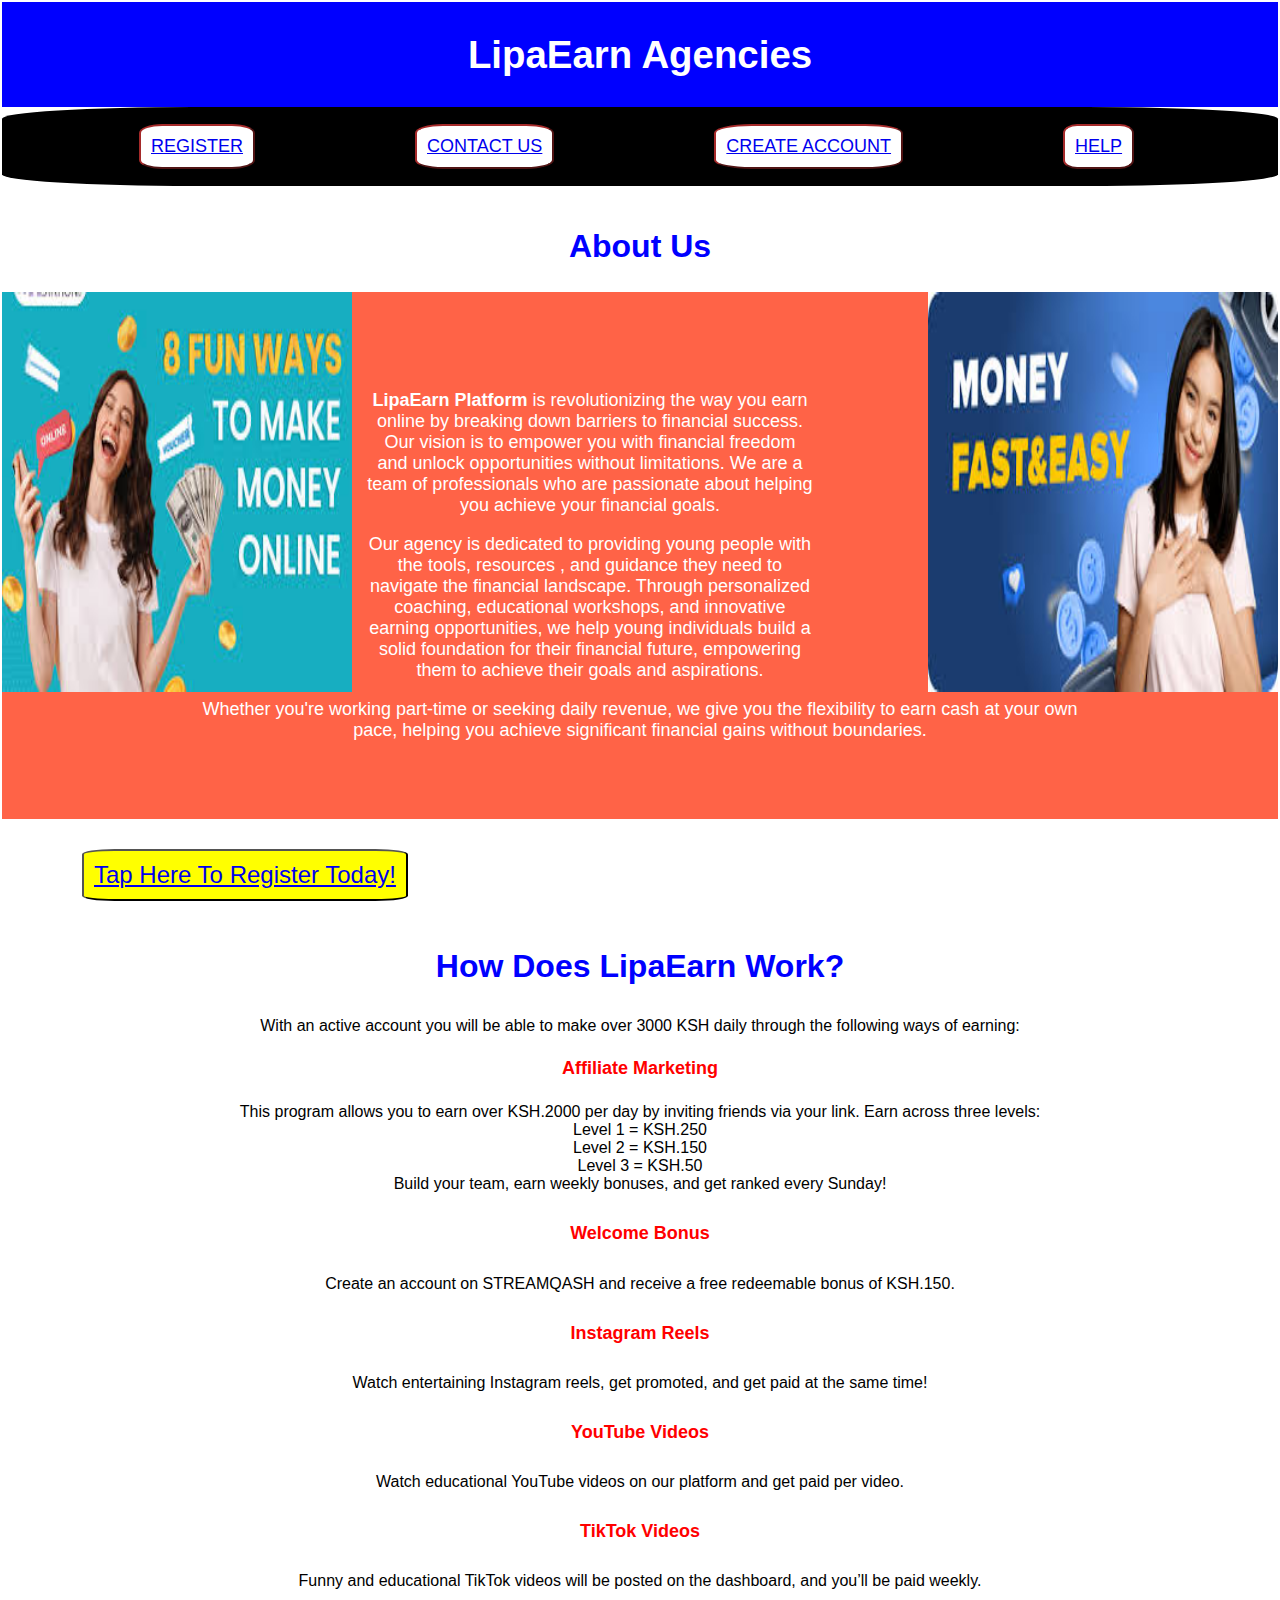
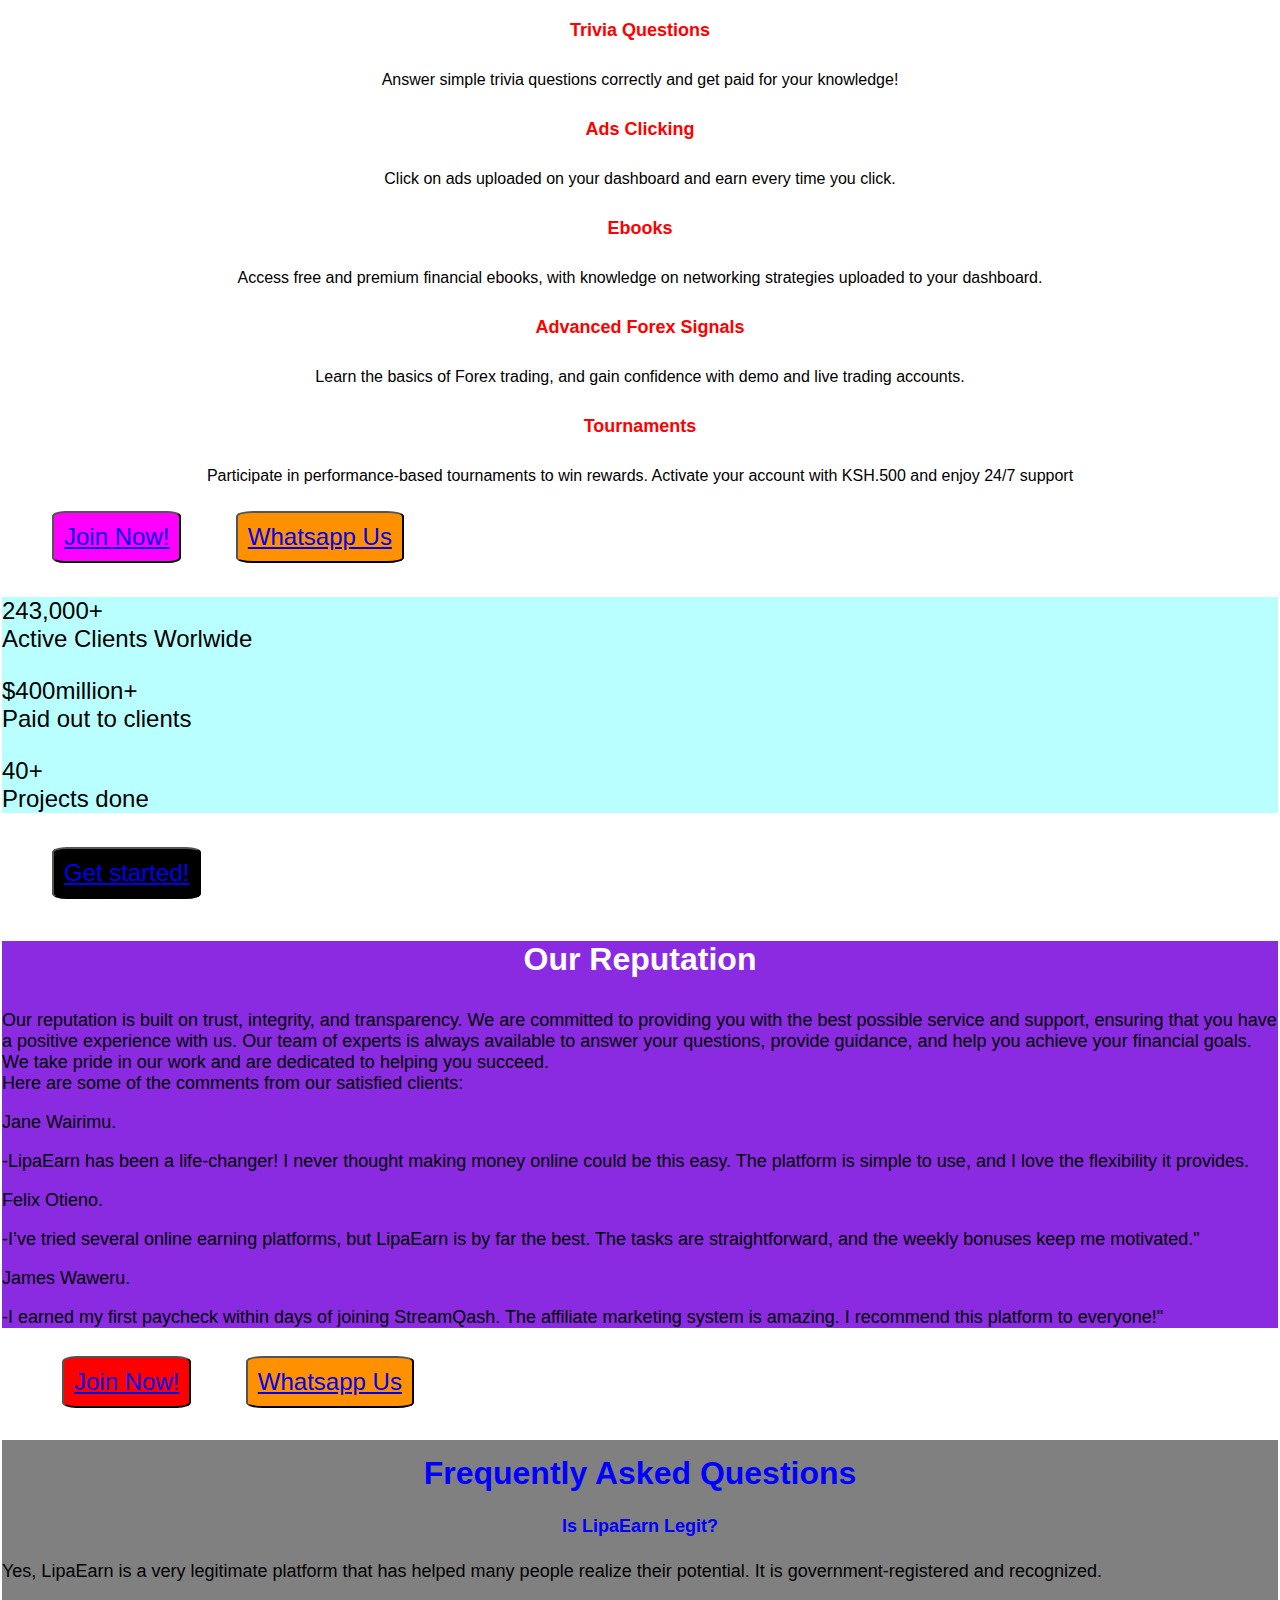
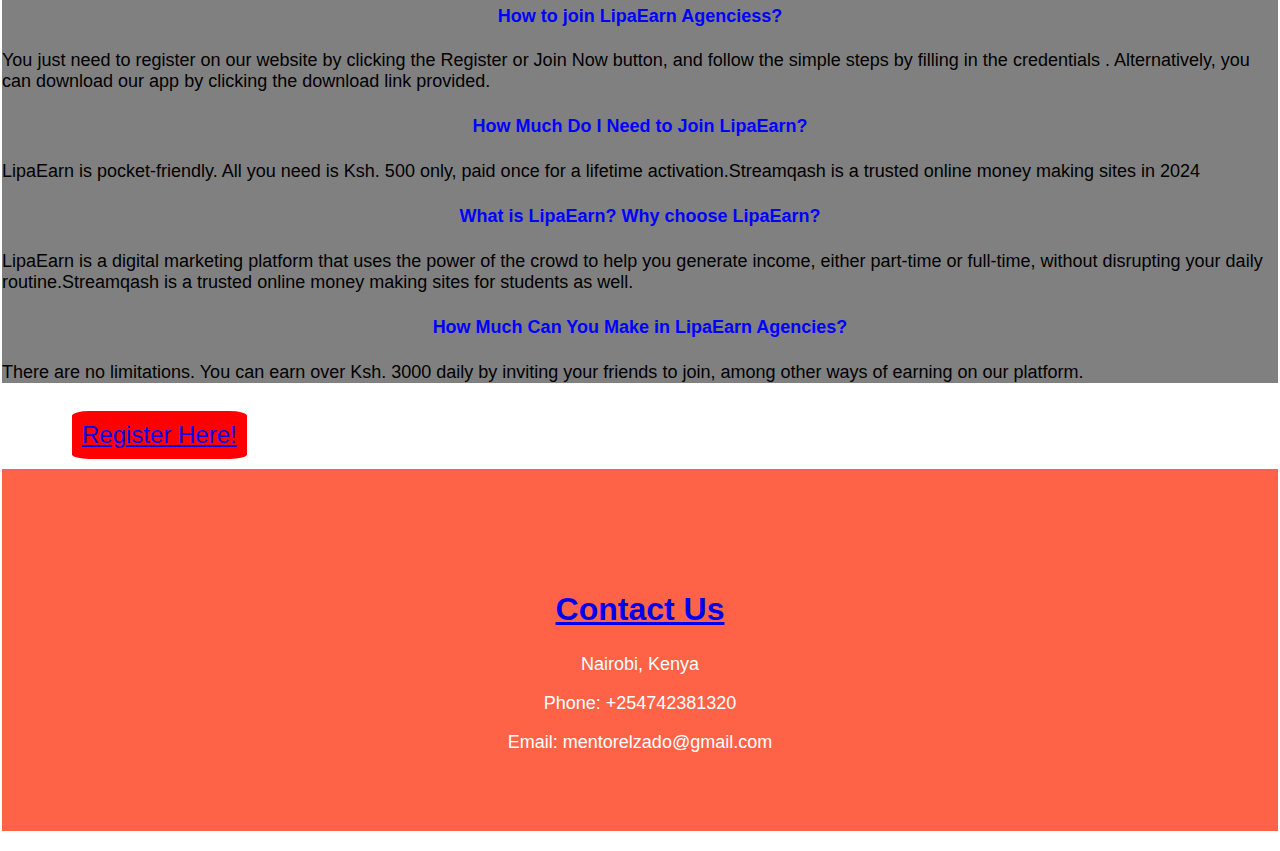
<file: index.html>
<!DOCTYPE html>
<html lang ="en-us">
    <head>
        <title>LipaEarn Agencies</title>
        <meta charset ="UTF-8">
        <meta name="description" content="How to Make Money Online">
        <meta name="keywords" content="LipaEarn, heroqash, Agencies, statehela, Make Money Online, Online Jobs">
        <meta name="viewport" content="width=device-width, initial-scale=1.0">
        <link rel="stylesheet" href="styles.css">
        </head>
        <body>
            <header>
                <h1>LipaEarn Agencies</h1>
                </header>
                <nav>
                    <ul>
                        <li><button class="button button4" >
                            <a href="https://lipaearn.com/register.php?ref=ElzadoKE">REGISTER</a></button></li>
                        <li><button class="button button4">
                            <a href="https://api.whatsapp.com/send?phone=254742381320&text=I+would+like+to+join+LipaEarn.+Guide+me">
                                CONTACT US</a></button></li>
                        <li><button class="button button4"><a href="https://lipaearn.com/register.php?ref=ElzadoKE">
                            CREATE ACCOUNT</a></button></li>
                            <li><button class="button button4"><a href="https://api.whatsapp.com/send?phone=254742381320&text=I+would+like+to+join+LipaEarn.+Guide+me">HELP</a></button></li>
                    </ul>
                    </nav>
                    
       
             <h2 class="headings">About Us</h2> 
             <img src="imgs/impesa.jpg.jpeg" alt="image" class="image" height="400" width="350">
             <img src="imgs/lp6.jpeg" alt="image" class="image2" height="400" width="350"> 
             <div class="intro">
               
             <p>   <strong>LipaEarn Platform</strong> is revolutionizing the way you earn online by breaking 
                down barriers to financial success. Our vision is to empower
                 you with financial freedom and unlock opportunities without limitations. 
                 We are a team of professionals who are passionate about helping you achieve your financial goals.</p>
                <p>Our agency is dedicated to providing young people with the tools, resources
                    , and guidance they need to navigate the financial landscape. Through personalized coaching,
                     educational workshops, and innovative earning opportunities, we help young individuals build
                      a solid foundation for their financial future, empowering them to achieve their goals and aspirations.</p>

                <p>Whether you're working part-time or seeking daily revenue, we give you the flexibility to
                     earn cash at your own pace, helping you achieve significant financial gains without boundaries.</p></div>
                     <button class="abutton button4">

                        <a href="https://lipaearn.com/register.php?ref=ElzadoKE">Tap Here To Register Today!</a></button>

           <h3 class="headings">How Does LipaEarn Work?</h3>
           <p class="p">With an active account you will be able to make over 3000 KSH daily through the following ways of earning:
              </p>
          <h4 class="aheading">Affiliate Marketing</h4>
<p class="p">This program allows you to earn over KSH.2000 per day by inviting friends via your link. Earn across three levels:<br>

Level 1 = KSH.250<br>
Level 2 = KSH.150<br>
Level 3 = KSH.50<br>
Build your team, earn weekly bonuses, and get ranked every Sunday!</p>
    <h5 class="aheading">Welcome Bonus</h5>
<p class="p">Create an account on STREAMQASH and receive a free redeemable bonus of KSH.150.</p>
<h5 class="aheading">Instagram Reels</h5>
<p class="p">Watch entertaining Instagram reels, get promoted, and get paid at the same time!
</p>
<h5 class="aheading">YouTube Videos</h5>
<p class="p">Watch educational YouTube videos on our platform and get paid per video.</p>
<h5 class="aheading">TikTok Videos</h5>
<p class="p">Funny and educational TikTok videos will be posted on the dashboard, and you’ll be paid weekly.</p>
    <h5 class="aheading">Trivia Questions</h5>
<p class="p">Answer simple trivia questions correctly and get paid for your knowledge!</p>
<h5 class="aheading">Ads Clicking</h5>
<p class="p">Click on ads uploaded on your dashboard and earn every time you click.</p>
<h5 class="aheading">Ebooks</h5>
<p class="p">Access free and premium financial ebooks, with knowledge on networking strategies uploaded to your dashboard.
</p>
<h5 class="aheading">Advanced Forex Signals</h5>
<p class="p">Learn the basics of Forex trading, and gain confidence with demo and live trading accounts.</p>
<h5 class="aheading">Tournaments</h5>
<p class="p">Participate in performance-based tournaments to win rewards. Activate your account with KSH.500 and enjoy 24/7 support</p>
 

<button style="hover:greenyellow;padding:10px;background-color: rgb(255, 0, 255);color: rgba(255, 255,255);border-radius:10%;font-size: x-large;font-family: Verdana, Geneva, Tahoma, sans-serif ;margin-left: 50px;margin-top: 10px;margin-bottom: 10px;" >
    <a href="https://lipaearn.com/register.php?ref=ElzadoKE">Join Now!</a></button>   
    <button class="button4" style="padding:10px;background-color: rgb(255, 145, 0);color: blue;border-radius:10%;font-size: x-large;font-family: Verdana, Geneva, Tahoma, sans-serif ;margin-left: 50px;margin-top: 10px;margin-bottom: 10px;" >
        <a href="https://api.whatsapp.com/send?phone=254742381320&text=I+would+like+to+join+LipaEarn.+Guide+me">
            Whatsapp Us</a></button>

<div class="numbers">
   <p> <span class="w3-xlarge">243,000+</span><br>
    Active Clients Worlwide</p>
  
   <p> <span class="w3-xlarge">$400million+</span><br>
    Paid out to clients</p>
  
    <p><span class="w3-xlarge">40+</span><br>
Projects done</p>
  </div>

  <button class="button4" style="padding:10px;background-color: black;border-radius:10%;color: white;font-size: x-large;font-family: Verdana, Geneva, Tahoma, sans-serif ;margin-left: 50px;margin-top: 10px;margin-bottom: 10px;" >
  <a href="https://lipaearn.com/register.php?ref=ElzadoKE">Get started!</a></button>


<div class="rep">
  <h3 style="color:white;font-size: xx-large;font-family: Verdana, Geneva, Tahoma, sans-serif;text-align: center;" >Our Reputation</h3>  
    <p>Our reputation is built on trust, integrity, and transparency. We are committed to providing you with the best possible service
         and support, ensuring that you have a positive experience with us. Our team of experts is always available to answer your 
         questions, provide guidance, and help you achieve your financial goals. We take pride in our work and are dedicated to helping 
         you succeed.<br>Here are some of the comments from our satisfied clients:</p>
  
  <p>Jane Wairimu.</p>
  <p>-LipaEarn has been a life-changer! I never thought making money online could be this easy. The platform is simple to 
    use, and I love the flexibility it provides.</p>
  
  <p>Felix Otieno.</p>
  <p>-I’ve tried several online earning platforms, but LipaEarn is by far the best. The tasks are straightforward, and the weekly bonuses 
    keep me motivated."</p>

  <p>James Waweru.</p>
  <p>-I earned my first paycheck within days of joining StreamQash. The affiliate marketing system is amazing. I recommend this platform
     to everyone!"</p>
</div>

<button class="button4" style="padding:10px;background-color:red;border-radius:11%;color:white;font-size: x-large;font-family: Verdana, Geneva, Tahoma, sans-serif ;margin-left: 60px;margin-top: 10px;margin-bottom: 10px;" >
    <a href="https://lipaearn.com/register.php?ref=ElzadoKE">Join Now!</a></button>
    <button  class="button4" style="padding:10px;background-color: rgb(255, 145, 0);color: blue;border-radius:10%;font-size: x-large;font-family: Verdana, Geneva, Tahoma, sans-serif ;margin-left: 50px;margin-top: 10px;margin-bottom: 10px;" >
        <a href="https://api.whatsapp.com/send?phone=254742381320&text=I+would+like+to+join+LipaEarn.+Guide+me">
            Whatsapp Us</a></button>
<div class="faq">
<h1 class="headings">Frequently Asked Questions</h1>
<h4 class="bheading">Is LipaEarn Legit?</h4>
<p>Yes, LipaEarn is a very legitimate platform that has helped many people realize their potential. It is government-registered
     and recognized.</p>

<h4 class="bheading">How to join LipaEarn Agenciess?</h4>
<p>You just need to register on our website by clicking the Register or Join Now button, and follow the simple steps by filling in 
    the credentials
. Alternatively, you can download our app by clicking the download link provided.</p>

<h4 class="bheading">How Much Do I Need to Join LipaEarn?</h4>
<p> LipaEarn is pocket-friendly. All you need is Ksh. 500 only, paid once for a lifetime activation.Streamqash is a trusted online 
    money making 
sites in 2024</p>

<h4 class="bheading">What is LipaEarn? Why choose LipaEarn?</h4>
<p>LipaEarn is a digital marketing platform that uses the power of the crowd to help you generate income, either part-time or full-time,
 without disrupting your daily routine.Streamqash is a trusted online money making sites for students as well.</p>

<h4 class="bheading">How Much Can You Make in LipaEarn Agencies?</h4>
<p>There are no limitations. You can earn over Ksh. 3000 daily by inviting your friends to join, among other ways of earning 
    on our platform.</p>
</div>

<button class="button4" style="padding:10px;background-color: red;border-radius:10%;color: white;font-size:x-large;font-family: Verdana, Geneva, Tahoma, sans-serif ; border: 10px;margin-left: 70px;margin-top: 10px;margin-bottom: 10px;" >
    <a href="https://lipaearn.com/register.php?ref=ElzadoKE">Register Here!</a></button>



    <div class="intro">
            <h2 class="headings"> <a href="https://api.whatsapp.com/send?phone=254742381320&text=I+would+like+to+join+LipaEarn.+Guide+me">Contact Us</a></h2> 
      <div class="p">
        <p><i class="fa fa-map-marker fa-fw w3-text-white w3-xxlarge w3-margin-right"></i> Nairobi, Kenya</p>
      <p><i class="fa fa-phone fa-fw w3-text-white w3-xxlarge w3-margin-right"></i> Phone: +254742381320</p>
      <p><i class="fa fa-envelope fa-fw w3-text-white w3-xxlarge w3-margin-right"> </i> Email: mentorelzado@gmail.com</p>
    </div>
    </div><br>
    </body>
    </html>
</file>
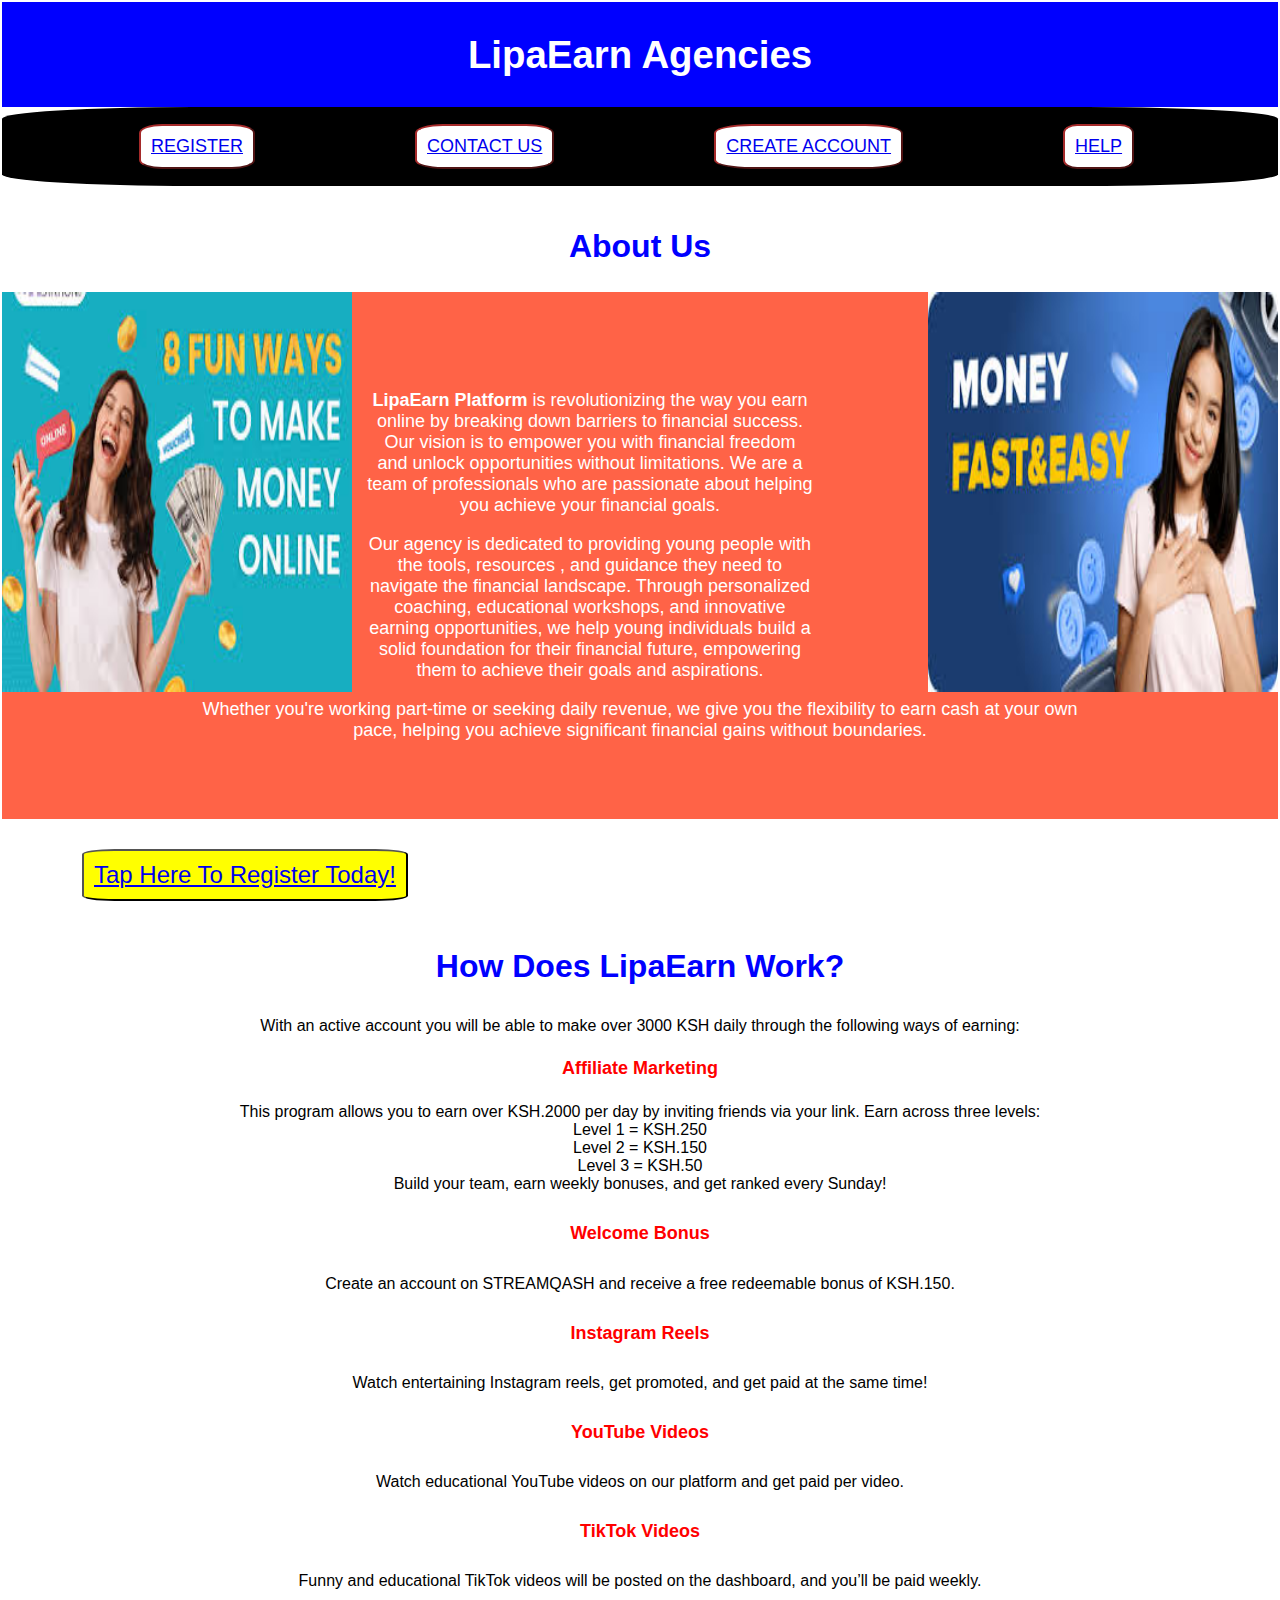
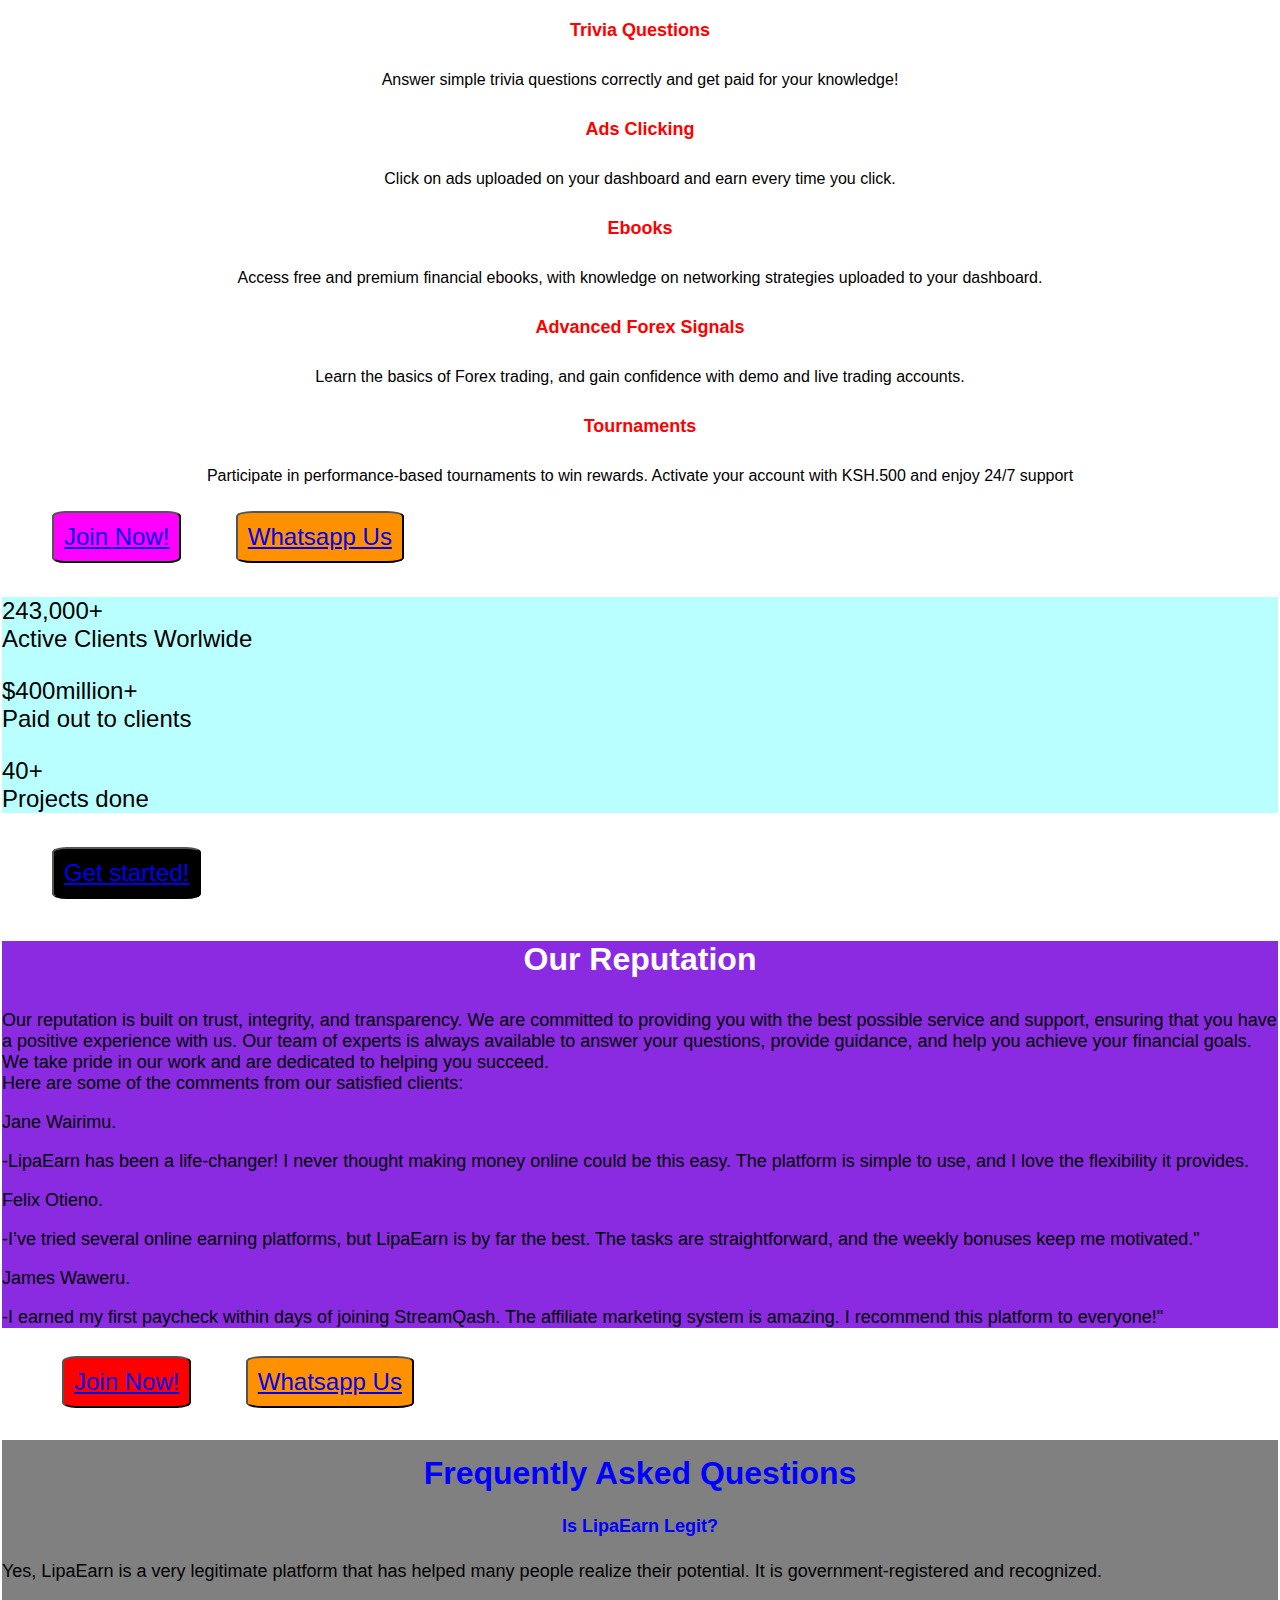
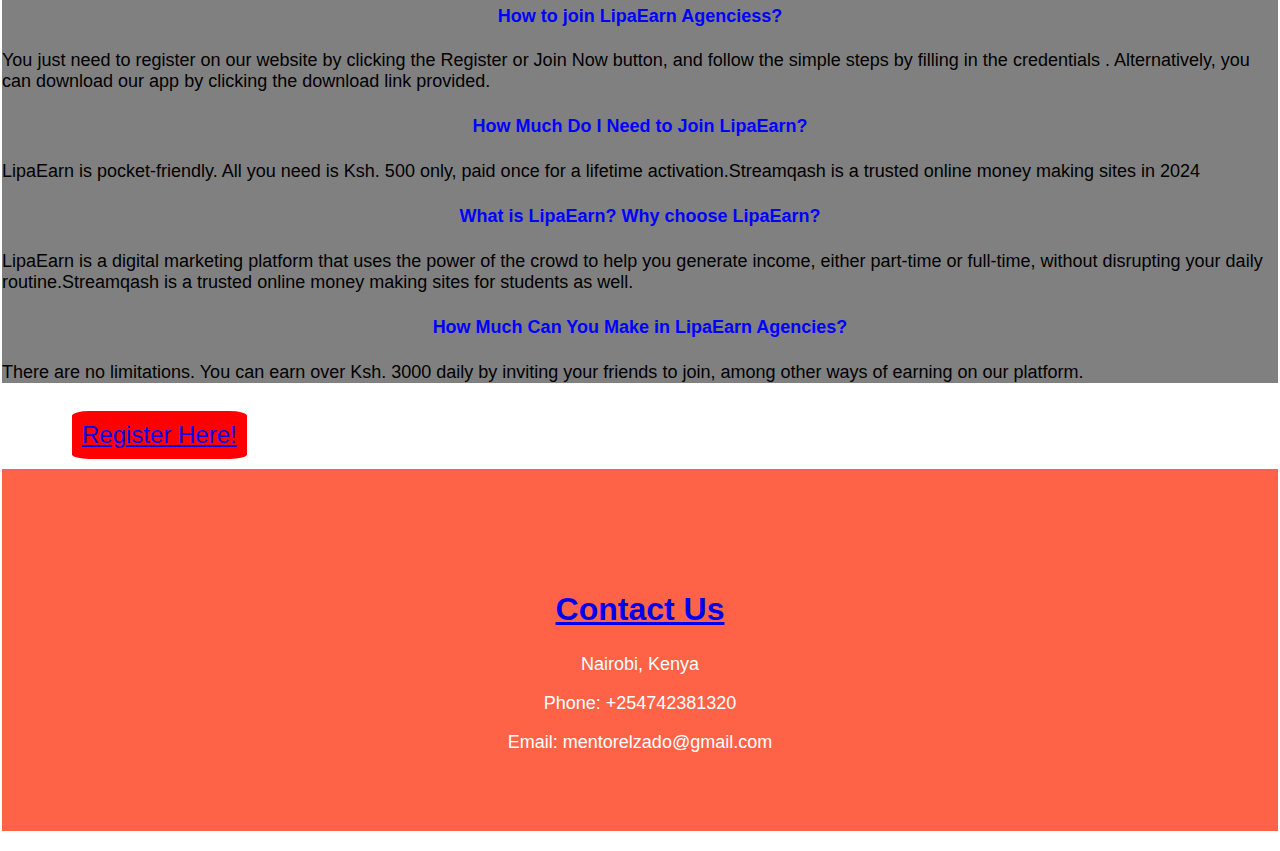
<file: lp.html>
<!DOCTYPE html>
<html lang ="en-us">
    <head>
        <title>LipaEarn Agencies</title>
        <meta charset ="UTF-8">
        <meta name="description" content="How to Make Money Online">
        <meta name="keywords" content="LipaEarn, heroqash, Agencies, statehela, Make Money Online, Online Jobs">
        <meta name="viewport" content="width=device-width, initial-scale=1.0">
        <link rel="stylesheet" href="styles.css">
        </head>
        <body>
            <header>
                <h1>LipaEarn Agencies</h1>
                </header>
                <nav>
                    <ul>
                        <li><button class="button button4" >
                            <a href="https://lipaearn.com/register.php?ref=ElzadoKE">REGISTER</a></button></li>
                        <li><button class="button button4">
                            <a href="https://api.whatsapp.com/send?phone=254742381320&text=I+would+like+to+join+LipaEarn.+Guide+me">
                                CONTACT US</a></button></li>
                        <li><button class="button button4"><a href="https://lipaearn.com/register.php?ref=ElzadoKE">
                            CREATE ACCOUNT</a></button></li>
                            <li><button class="button button4"><a href="https://api.whatsapp.com/send?phone=254742381320&text=I+would+like+to+join+LipaEarn.+Guide+me">HELP</a></button></li>
                    </ul>
                    </nav>
                    
       
             <h2 class="headings">About Us</h2> 
             <img src="imgs/impesa.jpg.jpeg" alt="image" class="image" height="400" width="350">
             <img src="imgs/lp6.jpeg" alt="image" class="image2" height="400" width="350"> 
             <div class="intro">
               
             <p>   <strong>LipaEarn Platform</strong> is revolutionizing the way you earn online by breaking 
                down barriers to financial success. Our vision is to empower
                 you with financial freedom and unlock opportunities without limitations. 
                 We are a team of professionals who are passionate about helping you achieve your financial goals.</p>
                <p>Our agency is dedicated to providing young people with the tools, resources
                    , and guidance they need to navigate the financial landscape. Through personalized coaching,
                     educational workshops, and innovative earning opportunities, we help young individuals build
                      a solid foundation for their financial future, empowering them to achieve their goals and aspirations.</p>

                <p>Whether you're working part-time or seeking daily revenue, we give you the flexibility to
                     earn cash at your own pace, helping you achieve significant financial gains without boundaries.</p></div>
                     <button class="abutton button4">

                        <a href="https://lipaearn.com/register.php?ref=ElzadoKE">Tap Here To Register Today!</a></button>

           <h3 class="headings">How Does LipaEarn Work?</h3>
           <p class="p">With an active account you will be able to make over 3000 KSH daily through the following ways of earning:
              </p>
          <h4 class="aheading">Affiliate Marketing</h4>
<p class="p">This program allows you to earn over KSH.2000 per day by inviting friends via your link. Earn across three levels:<br>

Level 1 = KSH.250<br>
Level 2 = KSH.150<br>
Level 3 = KSH.50<br>
Build your team, earn weekly bonuses, and get ranked every Sunday!</p>
    <h5 class="aheading">Welcome Bonus</h5>
<p class="p">Create an account on STREAMQASH and receive a free redeemable bonus of KSH.150.</p>
<h5 class="aheading">Instagram Reels</h5>
<p class="p">Watch entertaining Instagram reels, get promoted, and get paid at the same time!
</p>
<h5 class="aheading">YouTube Videos</h5>
<p class="p">Watch educational YouTube videos on our platform and get paid per video.</p>
<h5 class="aheading">TikTok Videos</h5>
<p class="p">Funny and educational TikTok videos will be posted on the dashboard, and you’ll be paid weekly.</p>
    <h5 class="aheading">Trivia Questions</h5>
<p class="p">Answer simple trivia questions correctly and get paid for your knowledge!</p>
<h5 class="aheading">Ads Clicking</h5>
<p class="p">Click on ads uploaded on your dashboard and earn every time you click.</p>
<h5 class="aheading">Ebooks</h5>
<p class="p">Access free and premium financial ebooks, with knowledge on networking strategies uploaded to your dashboard.
</p>
<h5 class="aheading">Advanced Forex Signals</h5>
<p class="p">Learn the basics of Forex trading, and gain confidence with demo and live trading accounts.</p>
<h5 class="aheading">Tournaments</h5>
<p class="p">Participate in performance-based tournaments to win rewards. Activate your account with KSH.500 and enjoy 24/7 support</p>
 

<button style="hover:greenyellow;padding:10px;background-color: rgb(255, 0, 255);color: rgba(255, 255,255);border-radius:10%;font-size: x-large;font-family: Verdana, Geneva, Tahoma, sans-serif ;margin-left: 50px;margin-top: 10px;margin-bottom: 10px;" >
    <a href="https://lipaearn.com/register.php?ref=ElzadoKE">Join Now!</a></button>   
    <button class="button4" style="padding:10px;background-color: rgb(255, 145, 0);color: blue;border-radius:10%;font-size: x-large;font-family: Verdana, Geneva, Tahoma, sans-serif ;margin-left: 50px;margin-top: 10px;margin-bottom: 10px;" >
        <a href="https://api.whatsapp.com/send?phone=254742381320&text=I+would+like+to+join+LipaEarn.+Guide+me">
            Whatsapp Us</a></button>

<div class="numbers">
   <p> <span class="w3-xlarge">243,000+</span><br>
    Active Clients Worlwide</p>
  
   <p> <span class="w3-xlarge">$400million+</span><br>
    Paid out to clients</p>
  
    <p><span class="w3-xlarge">40+</span><br>
Projects done</p>
  </div>

  <button class="button4" style="padding:10px;background-color: black;border-radius:10%;color: white;font-size: x-large;font-family: Verdana, Geneva, Tahoma, sans-serif ;margin-left: 50px;margin-top: 10px;margin-bottom: 10px;" >
  <a href="https://lipaearn.com/register.php?ref=ElzadoKE">Get started!</a></button>


<div class="rep">
  <h3 style="color:white;font-size: xx-large;font-family: Verdana, Geneva, Tahoma, sans-serif;text-align: center;" >Our Reputation</h3>  
    <p>Our reputation is built on trust, integrity, and transparency. We are committed to providing you with the best possible service
         and support, ensuring that you have a positive experience with us. Our team of experts is always available to answer your 
         questions, provide guidance, and help you achieve your financial goals. We take pride in our work and are dedicated to helping 
         you succeed.<br>Here are some of the comments from our satisfied clients:</p>
  
  <p>Jane Wairimu.</p>
  <p>-LipaEarn has been a life-changer! I never thought making money online could be this easy. The platform is simple to 
    use, and I love the flexibility it provides.</p>
  
  <p>Felix Otieno.</p>
  <p>-I’ve tried several online earning platforms, but LipaEarn is by far the best. The tasks are straightforward, and the weekly bonuses 
    keep me motivated."</p>

  <p>James Waweru.</p>
  <p>-I earned my first paycheck within days of joining StreamQash. The affiliate marketing system is amazing. I recommend this platform
     to everyone!"</p>
</div>

<button class="button4" style="padding:10px;background-color:red;border-radius:11%;color:white;font-size: x-large;font-family: Verdana, Geneva, Tahoma, sans-serif ;margin-left: 60px;margin-top: 10px;margin-bottom: 10px;" >
    <a href="https://lipaearn.com/register.php?ref=ElzadoKE">Join Now!</a></button>
    <button  class="button4" style="padding:10px;background-color: rgb(255, 145, 0);color: blue;border-radius:10%;font-size: x-large;font-family: Verdana, Geneva, Tahoma, sans-serif ;margin-left: 50px;margin-top: 10px;margin-bottom: 10px;" >
        <a href="https://api.whatsapp.com/send?phone=254742381320&text=I+would+like+to+join+LipaEarn.+Guide+me">
            Whatsapp Us</a></button>
<div class="faq">
<h1 class="headings">Frequently Asked Questions</h1>
<h4 class="bheading">Is LipaEarn Legit?</h4>
<p>Yes, LipaEarn is a very legitimate platform that has helped many people realize their potential. It is government-registered
     and recognized.</p>

<h4 class="bheading">How to join LipaEarn Agenciess?</h4>
<p>You just need to register on our website by clicking the Register or Join Now button, and follow the simple steps by filling in 
    the credentials
. Alternatively, you can download our app by clicking the download link provided.</p>

<h4 class="bheading">How Much Do I Need to Join LipaEarn?</h4>
<p> LipaEarn is pocket-friendly. All you need is Ksh. 500 only, paid once for a lifetime activation.Streamqash is a trusted online 
    money making 
sites in 2024</p>

<h4 class="bheading">What is LipaEarn? Why choose LipaEarn?</h4>
<p>LipaEarn is a digital marketing platform that uses the power of the crowd to help you generate income, either part-time or full-time,
 without disrupting your daily routine.Streamqash is a trusted online money making sites for students as well.</p>

<h4 class="bheading">How Much Can You Make in LipaEarn Agencies?</h4>
<p>There are no limitations. You can earn over Ksh. 3000 daily by inviting your friends to join, among other ways of earning 
    on our platform.</p>
</div>

<button class="button4" style="padding:10px;background-color: red;border-radius:10%;color: white;font-size:x-large;font-family: Verdana, Geneva, Tahoma, sans-serif ; border: 10px;margin-left: 70px;margin-top: 10px;margin-bottom: 10px;" >
    <a href="https://lipaearn.com/register.php?ref=ElzadoKE">Register Here!</a></button>



    <div class="intro">
            <h2 class="headings"> <a href="https://api.whatsapp.com/send?phone=254742381320&text=I+would+like+to+join+LipaEarn.+Guide+me">Contact Us</a></h2> 
      <div class="p">
        <p><i class="fa fa-map-marker fa-fw w3-text-white w3-xxlarge w3-margin-right"></i> Nairobi, Kenya</p>
      <p><i class="fa fa-phone fa-fw w3-text-white w3-xxlarge w3-margin-right"></i> Phone: +254742381320</p>
      <p><i class="fa fa-envelope fa-fw w3-text-white w3-xxlarge w3-margin-right"> </i> Email: mentorelzado@gmail.com</p>
    </div>
    </div><br>
    </body>
    </html>
</file>
<file: styles.css>
body{
    background-color: white;
    font-family:sans-serif;
    margin: 0;
    padding: 2px;
}
header{
    background-color:blue;
    color: white;
    text-align: center;
    font-family: Verdana, Geneva, Tahoma, sans-serif;
    font-size: larger;
    padding: 5px;
}
nav{
    background-color: black;
    color: white;
    font-family: 'Courier New', Courier, monospace;
    text-align: center;
    padding: 15px;
    
    border-radius: 15%;
    
    
}
nav ul{
    display: flex;
    list-style-type: none;
    margin: 2px;
    }
.button{
    background-color: white;
    color: blue;
    padding: 10px;
    border-radius: 20%;
    border-color: brown;
    margin-right: 80px;
    margin-left: 80px;
    font-size: large;
    border-radius: 20%;
}
.headings{
    text-align: center;
    font-family:Verdana, Geneva, Tahoma, sans-serif;
    font-size:xx-large;
    color:blue;
    padding-top: 15px;
}
.aheading{
    text-align: center;
    font-family:Verdana, Geneva, Tahoma, sans-serif;
    font-size:large;
    color: red;
}
.bheading{
    text-align: center;
    font-family:Verdana, Geneva, Tahoma, sans-serif;
    font-size:large;
    color: blue;}
.abutton{
    background-color: rgb(255, 255, 0);
    color: rgba(255, 255, 255, 0.726);
    padding: 10px;
    border-radius: 10%;
    border-color: black;
    margin-left: 80px;
    margin-top: 30px;
    font-size: x-large;
    font-family:Verdana, Geneva, Tahoma, sans-serif
}
.intro{
    padding-top: 80px;
    padding-bottom: 60px;
    padding-left: 15%;
    padding-right:15%;
    text-align: center;
    font-size:large;
    color: white;
    font-family:Verdana, Geneva, Tahoma, sans-serif;
    background-color: tomato;
  
}
.p{
    text-align: center;
}
.numbers{
    text-align: left;
    font-family:Verdana, Geneva, Tahoma, sans-serif;
    font-size:x-large;
    background-color: rgba(0, 255, 255, 0.274);
    color: black;
}
.rep{
    text-align: left;
    font-family:Verdana, Geneva, Tahoma, sans-serif;
    font-size:large;
    background-color: blueviolet;
}
.faq{
    text-align: left;
    font-family:Verdana, Geneva, Tahoma, sans-serif;
    font-size:large;
    background-color: grey;
}
@media screen and (max-width: 600px) {
nav ul {
    display: block;
    margin: 2px;
}
.button {
    margin: 2px;
    padding: 5px;
    font-size: medium;
}
header {
    font-size: medium;
    padding: 10px;
}
.headings {
    font-size: large;
}
.aheading, .bheading {
    font-size: medium;
}
.abutton {
    font-size: large;
    padding: 5px;
    margin-left: 20px;
    margin-top: 10px;
}
.numbers {
    font-size: medium;
    padding: 10px;
}
.rep, .faq {
    font-size: medium;
    padding: 10px;
}
button {
    font-size: large;
    padding: 5px;
    margin-left: 20px;
    margin-top: 10px;
    margin-bottom: 10px;
}
}
.image {
    float: left; /* Align the image to the left */
    margin-right: 15px; /* Add space between the image and text */
  }
  .image2 {
    float: right; /* Align the image to the left */
    margin-left: 115px; /* Add space between the image and text */
  }
 
  .button4:hover {background-color: greenyellow;}
</file>
